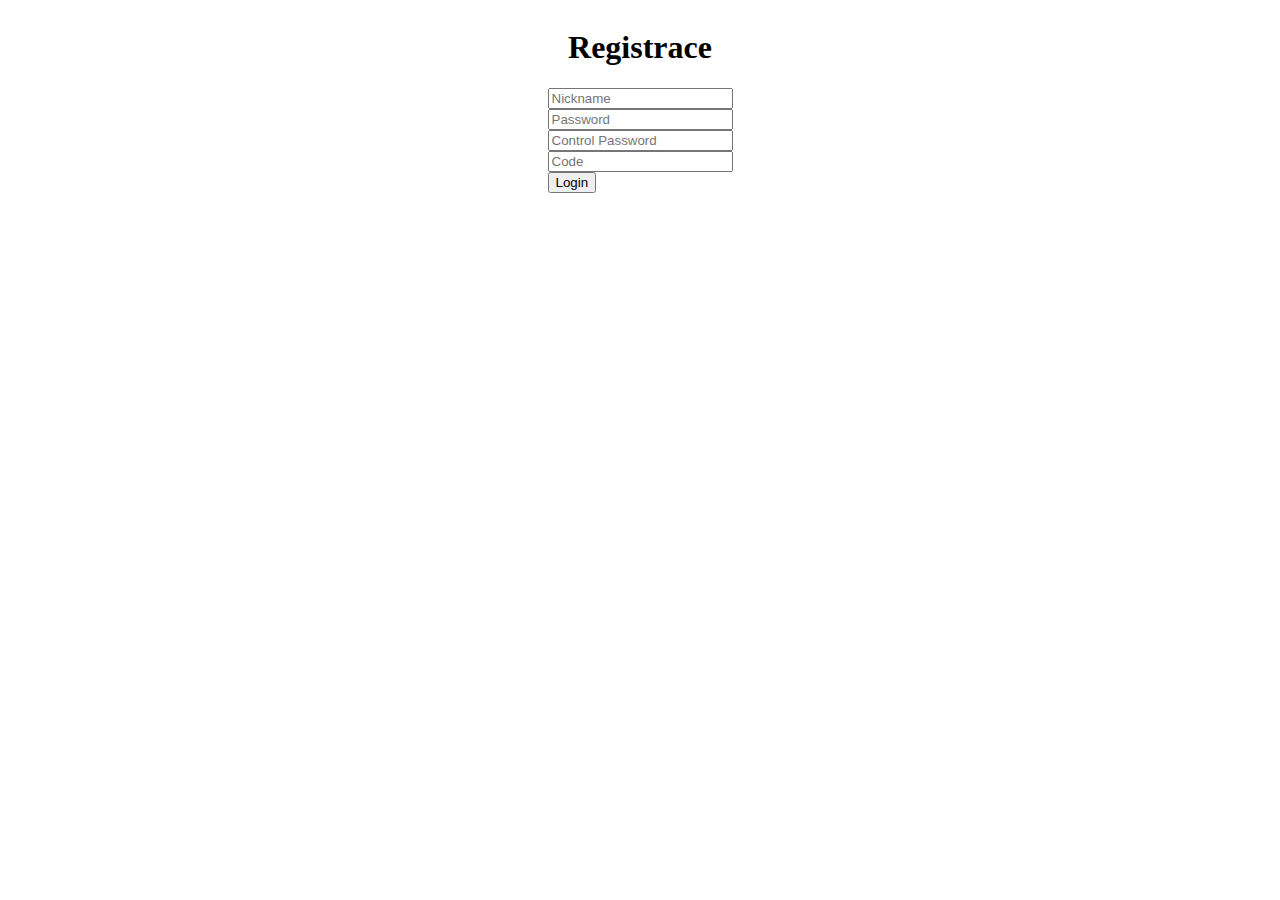
<file: registrace/index.html>
<!DOCTYPE html>
<html lang="en">
<head>
    <meta charset="UTF-8">
    <meta name="viewport" content="width=device-width, initial-scale=1.0">
    <title>Document</title>
    <link rel="stylesheet" href="style.css">
    <script src="script.js"></script>
</head>
<body>
    <header>

    </header>
    <main>
        <h1>Registrace</h1>
        <section>
            <input type="text" placeholder="Nickname" id="nick">
            <input type="text" placeholder="Password" id="password">
            <input type="text" placeholder="Control Password" id="control_password">
            <input type="text" placeholder="Code" id="code">
            <button onclick="Control()">Login</button>
        </section>
        <section>
            <p id="output"></p>
        </section>
    </main>
    <footer>

    </footer>
</body>
</html>
</file>
<file: registrace/style.css>
body {
    display: flex;
    flex-direction: column;
}
main {
    display: flex;
    flex-direction: column;
    align-items: center;
}
input {
    display: block;
}
</file>
